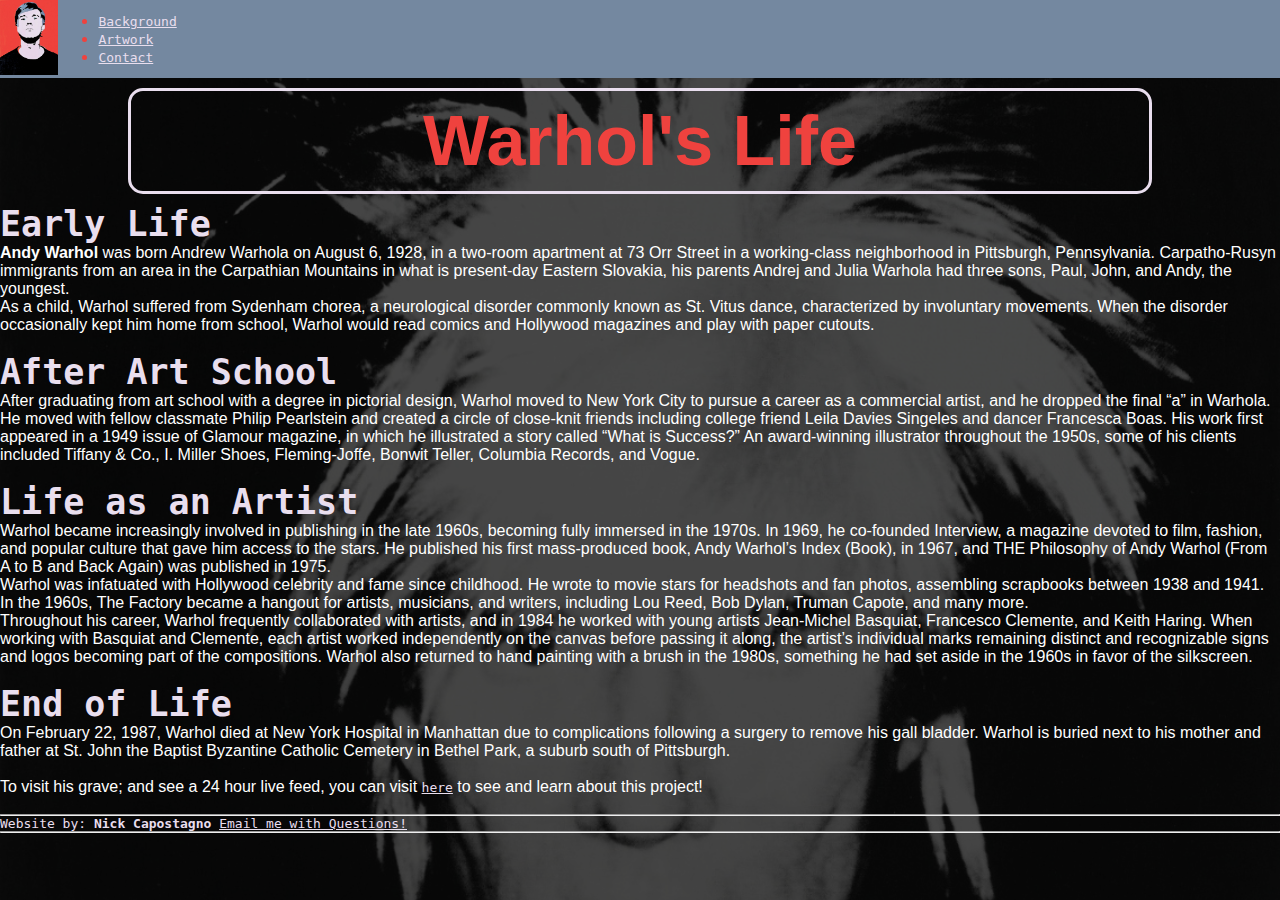
<file: Background.html>
<!DOCTYPE html>
<html lang="en">
<head>
    <meta charset="utf-8">
    <title>Warhol's Background</title>
    <link rel="stylesheet" type="text/css" href="resources/css/styles.css">
</head>


<body>
    <header>
        <a href="index.html">
            <img class="Red Warhol" src="resources/images/Red%20Warhol.jpg" alt="logo" height=75>
        </a>
        <nav>
            <ul>
                <li><a href="Background.html">Background</a></li>
                <li><a href="Works.html">Artwork</a></li>
                <li><a href="contact.html">Contact</a></li>

            </ul>
        </nav>
    </header>
    <main>
        <h1>Warhol's Life</h1>
        <h2>Early Life</h2>
        <p><strong>Andy Warhol</strong> was born Andrew Warhola on August 6, 1928, in a two-room apartment at 73 Orr Street in a working-class neighborhood in Pittsburgh, Pennsylvania. Carpatho-Rusyn immigrants from an area in the Carpathian Mountains in what is present-day Eastern Slovakia, his parents Andrej and Julia Warhola had three sons, Paul, John, and Andy, the youngest.</p>
        <p>As a child, Warhol suffered from Sydenham chorea, a neurological disorder commonly known as St. Vitus dance, characterized by involuntary movements. When the disorder occasionally kept him home from school, Warhol would read comics and Hollywood magazines and play with paper cutouts.</p>
        &nbsp;
        <h2>After Art School</h2>
        <p>After graduating from art school with a degree in pictorial design, Warhol moved to New York City to pursue a career as a commercial artist, and he dropped the final “a” in Warhola. He moved with fellow classmate Philip Pearlstein and created a circle of close-knit friends including college friend Leila Davies Singeles and dancer Francesca Boas. His work first appeared in a 1949 issue of Glamour magazine, in which he illustrated a story called “What is Success?” An award-winning illustrator throughout the 1950s, some of his clients included Tiffany &amp; Co., I. Miller Shoes, Fleming-Joffe, Bonwit Teller, Columbia Records, and Vogue.</p>
        &nbsp;
        <h2>Life as an Artist</h2>
        <p>Warhol became increasingly involved in publishing in the late 1960s, becoming fully immersed in the 1970s. In 1969, he co-founded Interview, a magazine devoted to film, fashion, and popular culture that gave him access to the stars. He published his first mass-produced book, Andy Warhol’s Index (Book), in 1967, and THE Philosophy of Andy Warhol (From A to B and Back Again) was published in 1975.</p>
        <p>Warhol was infatuated with Hollywood celebrity and fame since childhood. He wrote to movie stars for headshots and fan photos, assembling scrapbooks between 1938 and 1941. In the 1960s, The Factory became a hangout for artists, musicians, and writers, including Lou Reed, Bob Dylan, Truman Capote, and many more. </p>
        <p>Throughout his career, Warhol frequently collaborated with artists, and in 1984 he worked with young artists Jean-Michel Basquiat, Francesco Clemente, and Keith Haring. When working with Basquiat and Clemente, each artist worked independently on the canvas before passing it along, the artist’s individual marks remaining distinct and recognizable signs and logos becoming part of the compositions. Warhol also returned to hand painting with a brush in the 1980s, something he had set aside in the 1960s in favor of the silkscreen.</p>
        &nbsp;
        <h2 class="life">End of Life</h2>
        <p>On February 22, 1987, Warhol died at New York Hospital in Manhattan due to complications following a surgery to remove his gall bladder. Warhol is buried next to his mother and father at St. John the Baptist Byzantine Catholic Cemetery in Bethel Park, a suburb south of Pittsburgh.</p>
        &nbsp;
        <p>To visit his grave; and see a 24 hour live feed, you can visit <a href=https://www.warhol.org/andy-warhols-life/figment>here</a> to see and learn about this project! </p>
        &nbsp;
    </main>
    <hr>
    <footer>
        Website by: <strong>Nick Capostagno</strong> <a href="mailto:ncapost5@mail.naz.edu">Email me with Questions!</a>
    </footer>
    <hr>
</body>
</html>
</file>
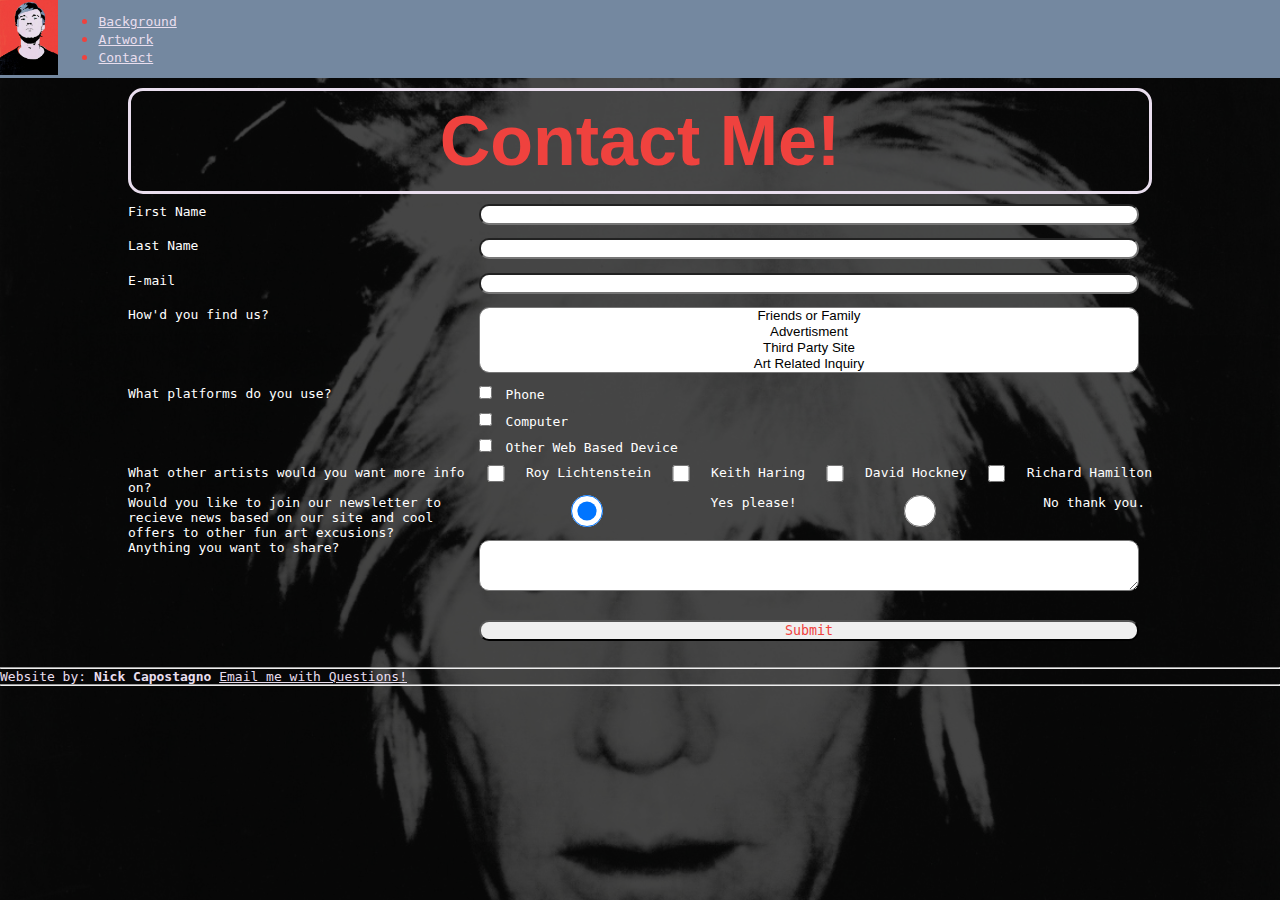
<file: contact.html>
<!DOCTYPE html>
<html lang="en">

<head>
    <meta charset="utf-8">
    <title>Contact</title>
    <link rel="stylesheet" type="text/css" href="resources/css/styles.css">
</head>


<body>
    <header>
        <a href="index.html">
            <img class="Red Warhol" src="resources/images/Red%20Warhol.jpg" alt="logo" height=75>
        </a>
        <nav>
            <ul>
                <li><a href="Background.html">Background</a></li>
                <li><a href="Works.html">Artwork</a></li>
                <li><a href="contact.html">Contact</a></li>

            </ul>
        </nav>


    </header>
    <main>
        <h1>Contact Me!</h1>
        <form action="contactsubmit.html">
            <div>
                <label for="firstname">First Name </label>
                <input type="text" name="firstname" id="firstname">
            </div>
            <div>
                <label for="lastname">Last Name </label>
                <input type="text" name="lastname" id="lastname">
            </div>
            <div>
                <label for="email">E-mail </label>
                <input type="text" name="email" id="email">
            </div>
            <div>
                <label>How'd you find us?</label>
                <select name="find-us" id="find-us" multiple>
                    <option value="friend-family">Friends or Family</option>
                    <option value="ad">Advertisment</option>
                    <option value="third-party">Third Party Site</option>
                    <option value="art">Art Related Inquiry</option>
                    <option value="search">Search</option>
                    <option value="other">Other</option>
                </select>
            </div>


              <div>
                <label for="devices">What platforms do you use?</label>
                <div class="checkboxes">
                    <p><input type="checkbox" name="devices" value="Phone">Phone</p>
                    <p><input type="checkbox" name="devices" value="Computer">Computer</p>
                    <p><input type="checkbox" name="devices" value="Other Web Based Device">Other Web Based Device</p>

                </div>
            </div>
            <div>
                <label>What other artists would you want more info on?</label>
                <input type="checkbox" name="artists" value="Lichtenstein">Roy Lichtenstein
                <input type="checkbox" name="artists" value="Haring">Keith Haring
                <input type="checkbox" name="artists" value="Hockney">David Hockney
                <input type="checkbox" name="artists" value="Hamilton">Richard Hamilton
            </div>
            <div class="radio-buttons">
                <label>Would you like to join our newsletter to recieve news based on our site and cool offers to other fun art excusions?</label>
                <input type="radio" name="newsletter" value="Yes" checked>Yes please!
                <input type="radio" name="newsletter" value="No">No thank you.
            </div>
            <div>
                <label for="comments">Anything you want to share?</label>
                <textarea name="comments" id="comments" rows="3" cols="50"></textarea>
            </div>



            <br>


            <div>
                <label></label>
                <input type="submit" value="Submit">
            </div>


        </form>
    </main>
    <hr>
    <footer>
        Website by: <strong>Nick Capostagno</strong> <a href="mailto:ncapost5@mail.naz.edu">Email me with Questions!</a>
    </footer>
    <hr>
</body>


</html>
</file>
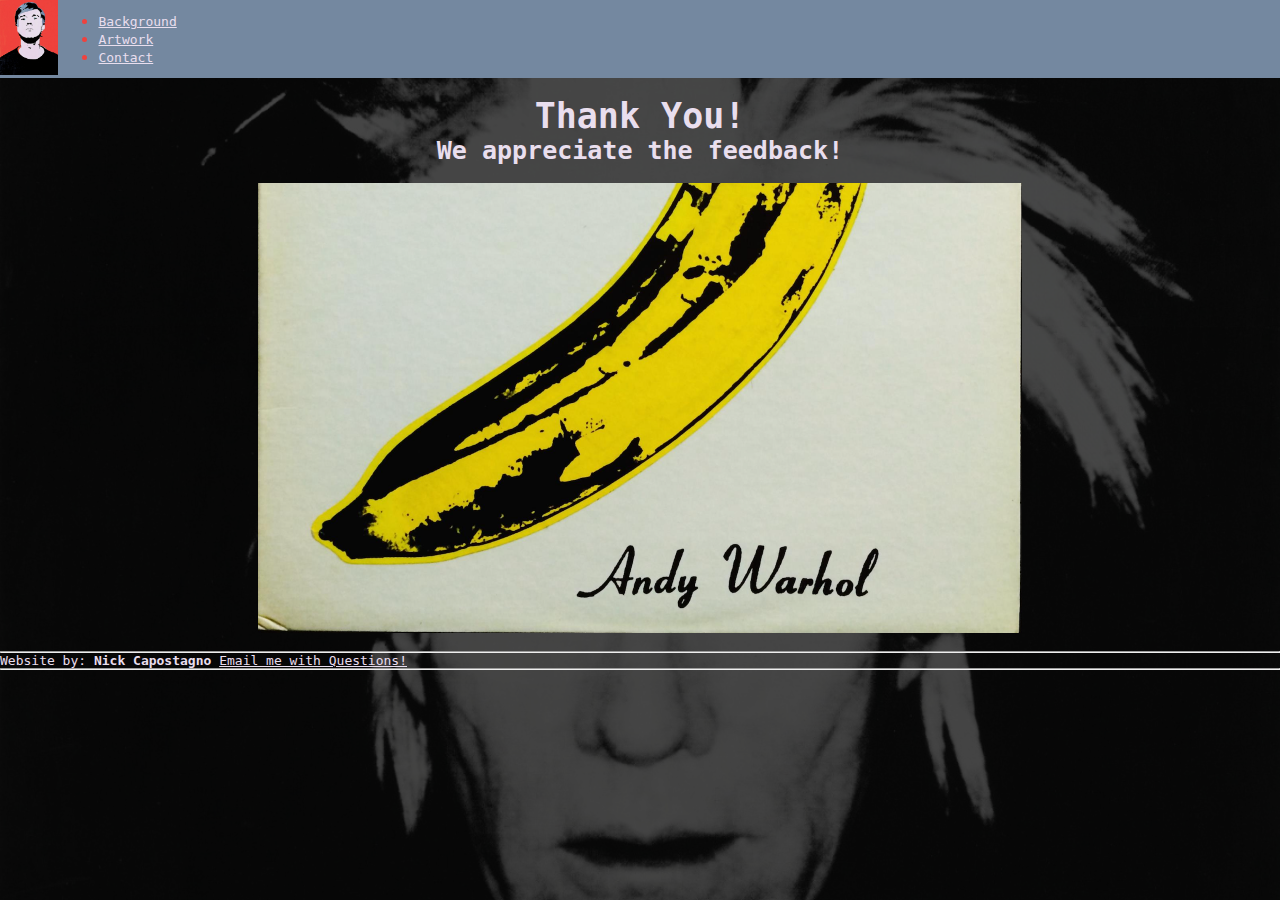
<file: contactsubmit.html>
<!DOCTYPE html>
<html lang="en">

<head>
    <meta charset="utf-8">
    <title>Contact</title>
    <link rel="stylesheet" type="text/css" href="resources/css/styles.css">
</head>


<body>
    <header>
        <a href="index.html">
            <img class="Red Warhol" src="resources/images/Red%20Warhol.jpg" alt="logo" height=75>
        </a>
        <nav>
            <ul>
                <li><a href="Background.html">Background</a></li>
                <li><a href="Works.html">Artwork</a></li>
                <li><a href="contact.html">Contact</a></li>

            </ul>
        </nav>


    </header>
    <br>
    <main>
        <h2 class="center">Thank You!</h2>
        <h3 class="center">We appreciate the feedback!</h3>
    </main>

    &nbsp;
    <img class="banana" src="resources/images/banana.png" alt="banana"> &nbsp;
    <hr>
    <footer>
        Website by: <strong>Nick Capostagno</strong> <a href="mailto:ncapost5@mail.naz.edu">Email me with Questions!</a>
    </footer>
    <hr>
</body>


</html>
</file>
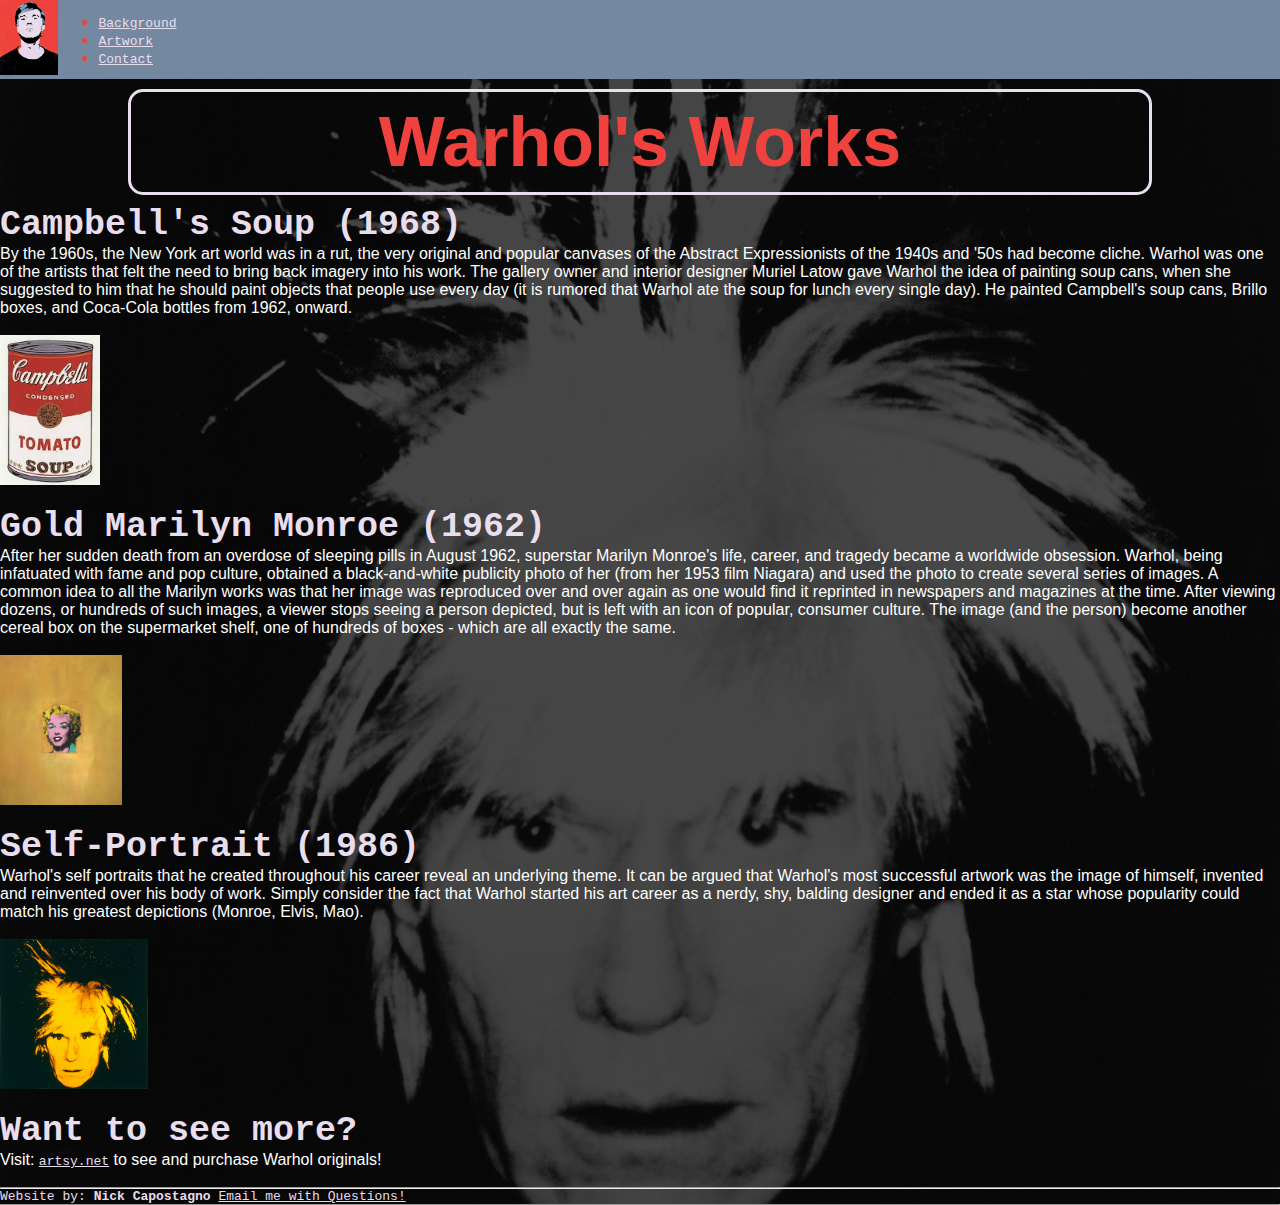
<file: Works.html>
<!DOCTYPE html>
<html lang="en">
<head>
    <meta charset="utf-8">
    <title>My Title</title>
    <link rel="stylesheet" type="text/css" href="resources/css/styles.css">
</head>

<body>
    <header>
      <a href="index.html">
            <img class="Red Warhol" src="resources/images/Red%20Warhol.jpg" alt="logo" height=75/>
        </a>
        <nav>
            <ul>
                <li><a href="Background.html">Background</a></li>
                <li><a href="Works.html">Artwork</a></li>
                <li><a href="contact.html">Contact</a></li>

            </ul>
        </nav>
    </header>
    <h1>Warhol's Works</h1>
    <h2>Campbell's Soup  (1968)</h2>
    <p>By the 1960s, the New York art world was in a rut, the very original and popular canvases of the Abstract Expressionists of the 1940s and '50s had become cliche. Warhol was one of the artists that felt the need to bring back imagery into his work. The gallery owner and interior designer Muriel Latow gave Warhol the idea of painting soup cans, when she suggested to him that he should paint objects that people use every day (it is rumored that Warhol ate the soup for lunch every single day). He painted Campbell's soup cans, Brillo boxes, and Coca-Cola bottles from 1962, onward. </p>
    &nbsp;
    <p><img src="resources/images/Campbells.jpg" alt="Campbell's" height="150"></p>
    &nbsp;
    <h2>Gold Marilyn Monroe (1962)</h2>
    <p>After her sudden death from an overdose of sleeping pills in August 1962, superstar Marilyn Monroe's life, career, and tragedy became a worldwide obsession. Warhol, being infatuated with fame and pop culture, obtained a black-and-white publicity photo of her (from her 1953 film Niagara) and used the photo to create several series of images. A common idea to all the Marilyn works was that her image was reproduced over and over again as one would find it reprinted in newspapers and magazines at the time. After viewing dozens, or hundreds of such images, a viewer stops seeing a person depicted, but is left with an icon of popular, consumer culture. The image (and the person) become another cereal box on the supermarket shelf, one of hundreds of boxes - which are all exactly the same. </p>
    &nbsp;
    <p><img src="resources/images/Gold%20Monroe.jpg" alt="Gold Monroe" height=150></p>
    &nbsp;
    <h2>Self-Portrait (1986)</h2>
    <p>Warhol's self portraits that he created throughout his career reveal an underlying theme. It can be argued that Warhol's most successful artwork was the image of himself, invented and reinvented over his body of work. Simply consider the fact that Warhol started his art career as a nerdy, shy, balding designer and ended it as a star whose popularity could match his greatest depictions (Monroe, Elvis, Mao). </p>
    &nbsp;
    <p><img src="resources/images/Yellow%20Andy.jpg" alt="Yellow Andy" height=150></p>
    &nbsp;
    <h2>Want to see more?</h2>
    <p>Visit: <a href=https://www.artsy.net/artist/andy-warhol> artsy.net</a> to see and purchase Warhol originals!</p>
    &nbsp;
    <hr>
    <footer>
        Website by: <strong>Nick Capostagno</strong> <a href="mailto:ncapost5@mail.naz.edu">Email me with Questions!</a>
    </footer>
    <hr>
</body>
</html>
</file>
<file: resources/css/styles.css>
* {
    box-sizing: border-box;
    margin: 0;
}

html {
    color: white;
    box-sizing: border-box;
    margin: 0;

}

body {
    background-image: linear-gradient(rgba(0, 0, 0, 0.7), rgba(0, 0, 0, 0.7)), url(img/WhiteHair.jpg);
    background-size: cover;
    background-position: center;
    min-height: 100;
    display: flex;
    flex-direction: column;
    background-color: #E9DEEE;

}

.main-text {
    padding: 3em;
    display: flex;
    flex-direction: co lumn;
    flex: 5;
}

/*
.andy-quote {
    padding: 1em;
    display: flex;
    flex-direction: row;
    flex: 2;
}
*/


p {
    font-family: sans-serif;

}

h2 {
    font-family: monospace;
    color: #E9DEEE;
    font-size: 35px;
}

h3 {
    font-family: monospace;
    color: #E9DEEE;
    font-size: 25px;
}

h1 {
    font-family: sans-serif;
    color: #EF423E;
    border: 3px solid #E9DEEE;
    padding: 10px 10px 10px 10px;
    margin-left: auto;
    margin-right: auto;
    margin-bottom: 10px;
    margin-top: 10px;
    border-radius: 15px;
    width: 80%;
    text-align: center;
    font-size: 70px
}

#content {
    color: #EF423E;


}


footer {
    font-family: monospace;
    color: #E9DEEE
}

a {
    font-family: monospace;
    color: #E9DEEE
}

ul {
    font-family: sans-serif;
    color: #EF423E
}

header {
    display: flex;
    align-items: center;
    background-color: #7488A0;
    flex-direction: row;
}

header nav {
    flex: 1
}

@media screen and (max-width: 30rem) {
    header,
    main,
    footer,
    form div,
        {
        flex-direction: column;
    }
}

form {
/*    display: flex;*/
    margin-bottom: 1em;
    width: 80%;
/*    flex-direction: column;*/
/*    flex-basis: 50%;*/
/*    text-align: center;*/
    margin-left: auto;
    margin-right: auto;
    
    font-family: monospace;
/*    align-items: center;*/


}

.checkboxes {
    display: flex;
/*    flex-direction: column;*/
    
}

.checkboxes input {
    flex: 1;
    
}

form div {
    display: flex;
    flex: 1;
    
}

div .checkboxes {
    flex-direction: column;
}

.checkboxes p {
    
    font-family: monospace;
}

form label {
    flex-basis: 33%;
}

form input,
textarea,
select {
    flex: 1;
    margin: 0 1em 1em;
    border-radius: 10px;
}

form select {
    text-align: center;
}

form input[type=submit] {
    color: #EF423E;
    font-family: monospace;
}

.radio-buttons {
    margin-right: 7px;
}

.center {

    text-align: center;
}

.space {
    justify-content: space-around;
}

.banana {
    height: 50vh;
    margin-left: auto;
        margin-right:auto;
}
</file>
